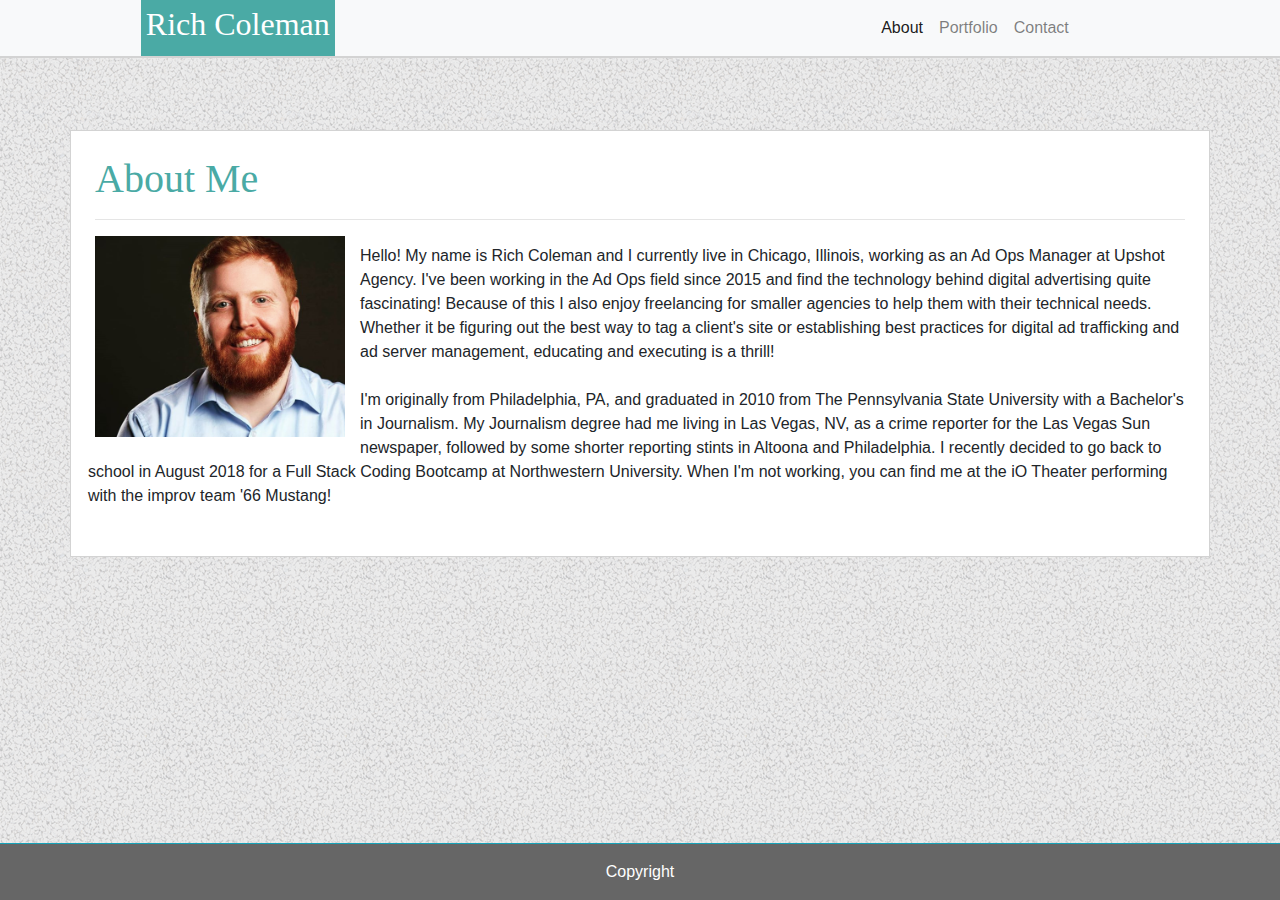
<file: index.html>
<!DOCTYPE html>
<html lang="en">

<head>
    <meta charset="UTF-8">
    <meta name="viewport" content="width=device-width, initial-scale=1.0">
    <meta http-equiv="X-UA-Compatible" content="ie=edge">
    <link rel="stylesheet" href="https://cdnjs.cloudflare.com/ajax/libs/twitter-bootstrap/4.1.2/css/bootstrap.min.css">
    <link rel="stylesheet" href="https://use.fontawesome.com/releases/v5.1.1/css/all.css">
    <link rel="stylesheet" href="./style.css">
    <title>Rich Coleman - About Me</title>
</head>

<body>
    <header>
        <nav class="navbar navbar-expand-lg navbar-light bg-light sticky-top">
            <div class="logo">
                <a class="navbar-brand" href="#">
                    <h2 class="text-center">Rich Coleman</h2>
                </a></div>
            <button class="navbar-toggler" type="button" data-toggle="collapse" data-target="#navbarNav" aria-controls="navbarNav"
                aria-expanded="false" aria-label="Toggle navigation">
                <span class="navbar-toggler-icon"></span>
            </button>
            <div class="collapse navbar-collapse" id="navbarNav">
                <ul class="navbar-nav ml-auto">
                    <li class="nav-item active">
                        <a class="nav-link" href="./index.html">About <span class="sr-only">(current)</span></a>
                    </li>
                    <li class="nav-item">
                        <a class="nav-link" href="./portfolio.html">Portfolio</a>
                    </li>
                    <li class="nav-item">
                        <a class="nav-link" href="./contact.html">Contact</a>
                    </li>
                    </li>
                </ul>
            </div>
        </nav>
    </header>

    <br><br><br>

    <div class="container p-4">
        <div class="row">
            <div class="col-md-12">
                <h1>About Me </h1>
                <hr>

            </div>
            <div class="content">
                <img class="float-left col-md-3" src="./img/rich.png" alt="Rich Coleman">
                <p class="p-10 p-2 col-md-19">Hello! My name is Rich Coleman and I currently live in Chicago, Illinois,
                    working as
                    an Ad Ops Manager
                    at
                    Upshot Agency. I've been working in the Ad Ops field since 2015 and find the technology behind
                    digital
                    advertising
                    quite fascinating! Because of this I also enjoy freelancing for smaller agencies to help them with
                    their
                    technical needs. Whether it be figuring out the best way to tag a client's site or establishing
                    best
                    practices
                    for digital ad trafficking and ad server management, educating and executing is a thrill!
                    <br><br>
                    I'm originally from Philadelphia, PA, and graduated in 2010 from The Pennsylvania State University
                    with
                    a
                    Bachelor's in Journalism. My Journalism degree had me living in Las Vegas, NV, as a crime reporter
                    for
                    the
                    Las Vegas Sun newspaper, followed by some shorter reporting stints in Altoona and Philadelphia. I
                    recently
                    decided to go back to school in August 2018 for a Full Stack Coding Bootcamp at Northwestern
                    University.
                    When I'm not working, you can find me at the iO Theater performing with the improv team '66
                    Mustang!
                </p>
            </div>

        </div>
    </div>

    <footer class="footer fixed-bottom border-top border-info">
        <div class="row">
        <p class="pt-3 text-white text-center col-md-12">Copyright</p>
    </div>
    </footer>


    <script src="https://cdnjs.cloudflare.com/ajax/libs/jquery/3.3.1/jquery.slim.min.js"></script>
    <script src="https://cdnjs.cloudflare.com/ajax/libs/popper.js/1.13.0/umd/popper.min.js"></script>
    <script src="https://cdnjs.cloudflare.com/ajax/libs/twitter-bootstrap/4.1.2/js/bootstrap.min.js"></script>
</body>

</html>
</file>
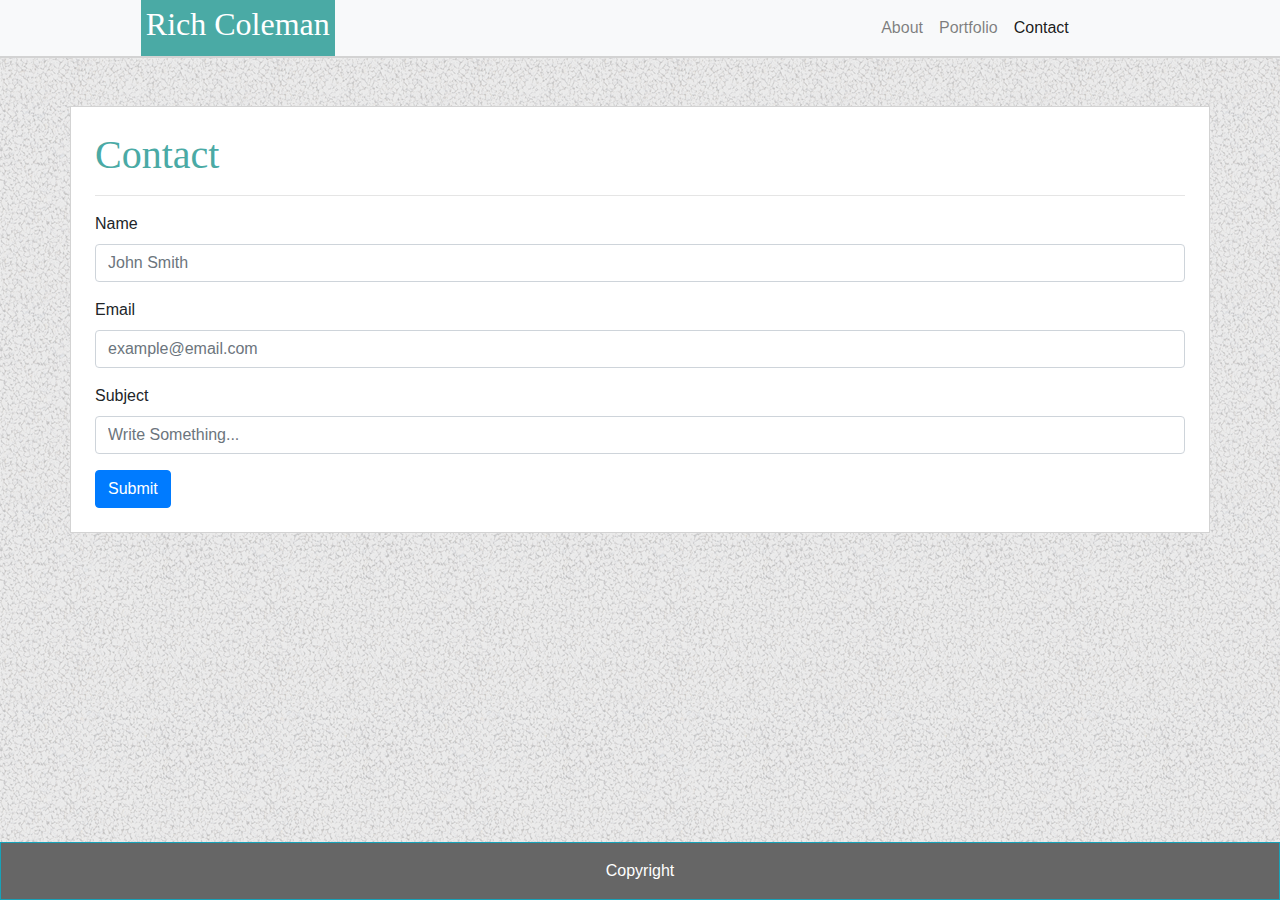
<file: contact.html>
<!DOCTYPE html>
<html lang="en">

<head>
    <meta charset="UTF-8">
    <meta name="viewport" content="width=device-width, initial-scale=1.0">
    <meta http-equiv="X-UA-Compatible" content="ie=edge">
    <link rel="stylesheet" href="https://cdnjs.cloudflare.com/ajax/libs/twitter-bootstrap/4.1.2/css/bootstrap.min.css">
    <link rel="stylesheet" href="https://use.fontawesome.com/releases/v5.1.1/css/all.css">
    <link rel="stylesheet" href="style.css">
    <title>Title</title>
</head>

<body>

    <header>
        <nav class="navbar navbar-expand-lg navbar-light bg-light sticky-top">
            <div class="logo">
                <a class="navbar-brand" href="#">
                    <h2 class="text-center">Rich Coleman</h2>
                </a></div>
            <button class="navbar-toggler" type="button" data-toggle="collapse" data-target="#navbarNav" aria-controls="navbarNav"
                aria-expanded="false" aria-label="Toggle navigation">
                <span class="navbar-toggler-icon"></span>
            </button>
            <div class="collapse navbar-collapse" id="navbarNav">
                <ul class="navbar-nav ml-auto">
                    <li class="nav-item">
                        <a class="nav-link" href="./index.html">About</a>
                    </li>
                    <li class="nav-item">
                        <a class="nav-link" href="./portfolio.html">Portfolio</a>
                    </li>
                    <li class="nav-item active">
                        <a class="nav-link" href="./contact.html">Contact <span class="sr-only">(current)</span></a>
                    </li>
                    </li>
                </ul>
            </div>
        </nav>
    </header>
    <br><br>

    <div class="container p-4">
        <div class="row">
            <div class="col-md-12">
                <h1>Contact</h1>
                <hr>

            </div>
            <div class="content col-md-12">
                <form>
                    <div class="form-group">
                        <label for="Name">Name</label>
                        <input type="name" class="form-control" id="exampleInputName" aria-describedby="nameHelp"
                            placeholder="John Smith">
                    </div>
                    <div class="form-group">
                            <label for="Email">Email</label>
                            <input type="email" class="form-control" id="exampleInputEmail1" aria-describedby="emailHelp"
                                placeholder="example@email.com">
                        </div>
                    <div class="form-group">
                        <label for="exampleInputSubject">Subject</label>
                        <input type="Subject" class="form-control" id="exampleInputSubject" placeholder="Write Something...">
                    </div>
                    <button type="submit" class="btn btn-primary">Submit</button>
                </form>

            </div>
        </div>
    </div>


    <footer class="footer fixed-bottom border-top border border-info">
            <div class="row">
            <p class="pt-3 text-white text-center col-md-12">Copyright</p>
        </div>
        </footer>

    <script src="https://cdnjs.cloudflare.com/ajax/libs/jquery/3.3.1/jquery.slim.min.js"></script>
    <script src="https://cdnjs.cloudflare.com/ajax/libs/popper.js/1.13.0/umd/popper.min.js"></script>
    <script src="https://cdnjs.cloudflare.com/ajax/libs/twitter-bootstrap/4.1.2/js/bootstrap.min.js"></script>
</body>

</html>
</file>
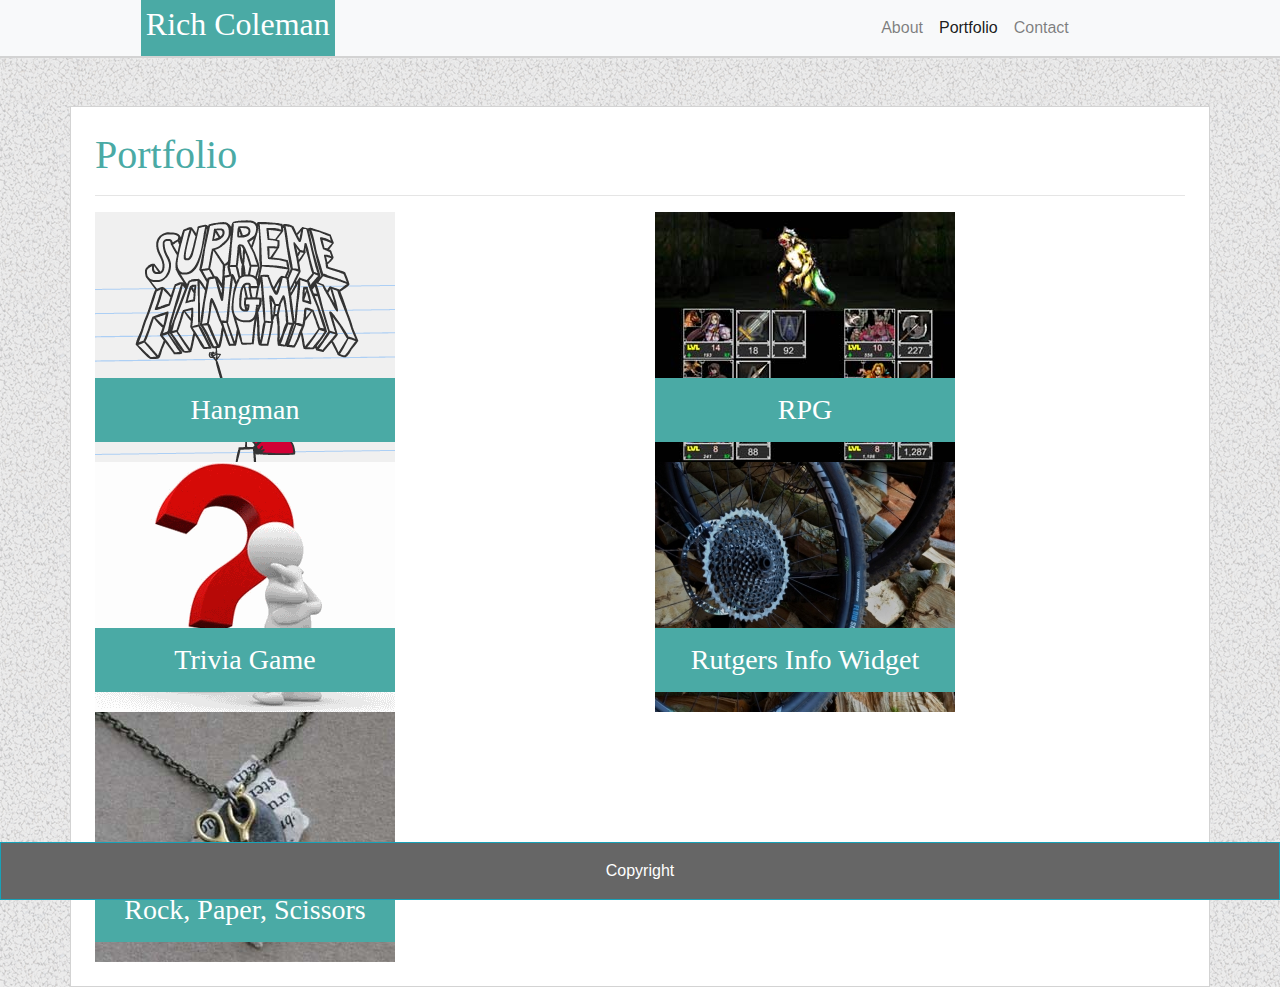
<file: portfolio.html>
<!DOCTYPE html>
<html lang="en">

<head>
    <meta charset="UTF-8">
    <meta name="viewport" content="width=device-width, initial-scale=1.0">
    <meta http-equiv="X-UA-Compatible" content="ie=edge">
    <link rel="stylesheet" href="https://cdnjs.cloudflare.com/ajax/libs/twitter-bootstrap/4.1.2/css/bootstrap.min.css">
    <link rel="stylesheet" href="https://use.fontawesome.com/releases/v5.1.1/css/all.css">
    <link rel="stylesheet" href="style.css">
    <title>Title</title>
</head>

<body>

    <header>
        <nav class="navbar navbar-expand-lg navbar-light bg-light sticky-top">
            <div class="logo">
                <a class="navbar-brand" href="#">
                    <h2 class="text-center">Rich Coleman</h2>
                </a></div>
            <button class="navbar-toggler" type="button" data-toggle="collapse" data-target="#navbarNav" aria-controls="navbarNav"
                aria-expanded="false" aria-label="Toggle navigation">
                <span class="navbar-toggler-icon"></span>
            </button>
            <div class="collapse navbar-collapse" id="navbarNav">
                <ul class="navbar-nav ml-auto">
                    <li class="nav-item">
                        <a class="nav-link" href="./index.html">About</a>
                    </li>
                    <li class="nav-item active">
                        <a class="nav-link" href="./portfolio.html">Portfolio<span class="sr-only">(current)</span></a>
                    </li>
                    <li class="nav-item">
                        <a class="nav-link" href="./contact.html">Contact</a>
                    </li>
                    </li>
                </ul>
            </div>
        </nav>
    </header>

    <br>
    <br>

    <div class="row">
        <div class="container p-4">
            <h1>Portfolio</h1>
            <hr>
            <div class="portfolio-images">
                <div class="row" id="box-search">

                </div>

                <div class="row" id="box-search">


                    <div class="thumbnail text-center col-sm-12 col-md-6 col-lg-6">
                        <div class="wrapper">
                            <img src="./img/hangman.png" alt="Hangman" class="img-responsive">
                            <div class="caption">
                                <h3>Hangman</h3>
                            </div>
                        </div>
                    </div>
<br>

                    <div class="thumbnail text-center col-sm-12 col-md-6 col-lg-6">
                        <div class="wrapper">
                            <img src="./img/rpg.png" alt="RPG" class="img-responsive">
                            <div class="caption">
                                <h3>RPG</h3>
                            </div>
                        </div>
                    </div>
<br>
                    <div class="thumbnail text-center col-sm-12 col-md-6 col-lg-6">
                        <div class="wrapper">
                            <img src="./img/trivia.png" alt="Trivia" class="img-responsive">
                            <div class="caption">
                                <h3>Trivia Game</h3>
                            </div>
                        </div>
                    </div>
<br>
                    <div class="thumbnail text-center col-sm-12 col-md-6 col-lg-6">
                        <div class="wrapper">
                            <img src="./img/widget.png" alt="Widget" class="img-responsive">
                            <div class="caption">
                                <h3>Rutgers Info Widget</h3>
                            </div>
                        </div>
                    </div>
<br>
                    <div class="thumbnail text-center col-sm-12 col-md-6 col-lg-6">
                        <div class="wrapper">
                            <img src="./img/rps.png" alt="RPS" class="img-responsive">
                            <div class="caption">
                                <h3>Rock, Paper, Scissors</h3>
                            </div>
                        </div>
                    </div>


                </div>


            </div>

        </div>

    </div>


    <footer class="footer fixed-bottom border-top border border-info">
        <div class="row">
            <p class="pt-3 text-white text-center col-md-12">Copyright</p>
        </div>
    </footer>








    <script src="https://cdnjs.cloudflare.com/ajax/libs/jquery/3.3.1/jquery.slim.min.js"></script>
    <script src="https://cdnjs.cloudflare.com/ajax/libs/popper.js/1.13.0/umd/popper.min.js"></script>
    <script src="https://cdnjs.cloudflare.com/ajax/libs/twitter-bootstrap/4.1.2/js/bootstrap.min.js"></script>
</body>

</html>
</file>
<file: style.css>
h1,
h2 {
  font-family: Georgia, "Times New Roman", Times, serif;
  color: #4aaaa5;
}

h3 {
  font-family: Georgia, "Times New Roman", Times, serif;
  color: white;
  background: #4aaaa5;
  padding: 15px 0px;
  margin: 0;
}

body {
  font-family: Arial, Helvetica, sans-serif;
  background: url(./img/gravel.png);
}

header {
  border-bottom: lightgrey solid 2px;
}

#navbarNav {
  margin-right: 15%;
}

.navbar-brand {
  margin-right: 0;
}

.logo {
  margin-left: 10%;
  background: #4aaaa5;
  color: white;
  padding: 0 5px;
  margin-top: -10px;
  margin-bottom: -10px;
}

.logo h2 {
  color: white;
}

.container {
  background: white;
  border: 1px lightgrey solid;
  box-shadow: 10%, 5%, 5% rgb(175, 14, 14);
}

.row img {
  width: 100%;
}

.wrapper {
  max-width: 300px;
  position: relative;
}

.thumbnail {
  position: relative;
}

.caption {
  position: absolute;
  bottom: 20px;
  left: 0;
  width: 100%;
}

.portfolio-images {
  display: inline;
}

footer {
  background: #666;
}

@media screen and (min-width: 980px) {
}

@media screen and (max-width: 768px) {
}

@media screen and (max-width: 640px) {
  #navbarNav {
    width: 100%;
  }
}
</file>
